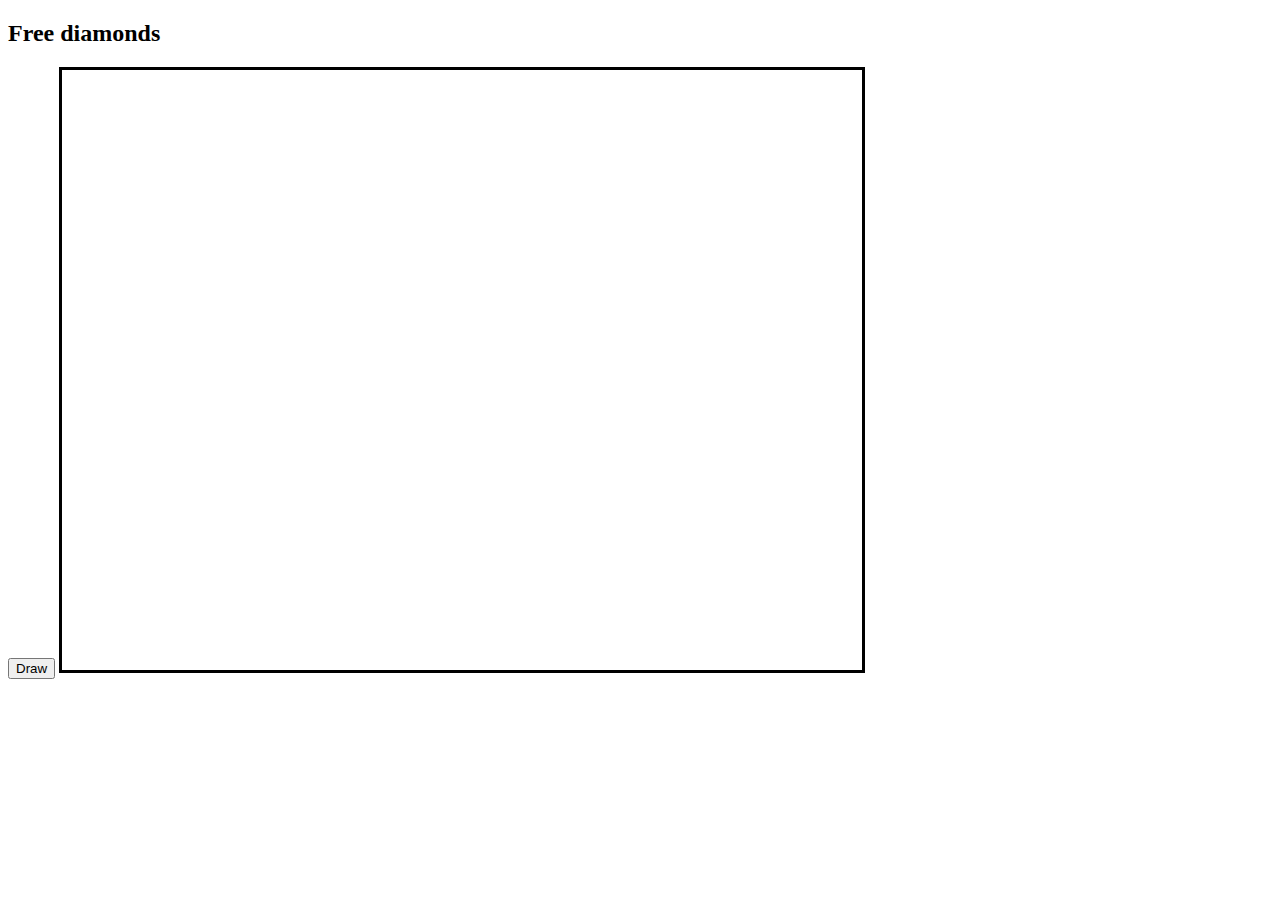
<file: index.html>
<!DOCTYPE HTML>
<html>
<head>
	<link rel="stylesheet" href="style.css">
	<h2>Free diamonds</h2>
	<button id="button" onclick="drawDiamond()">Draw</button>
</head>
<body>
	<canvas id="canvas" width="800px" height="600"></canvas>
	<script src="./draw.js"></script>
</body>
</html>
</file>
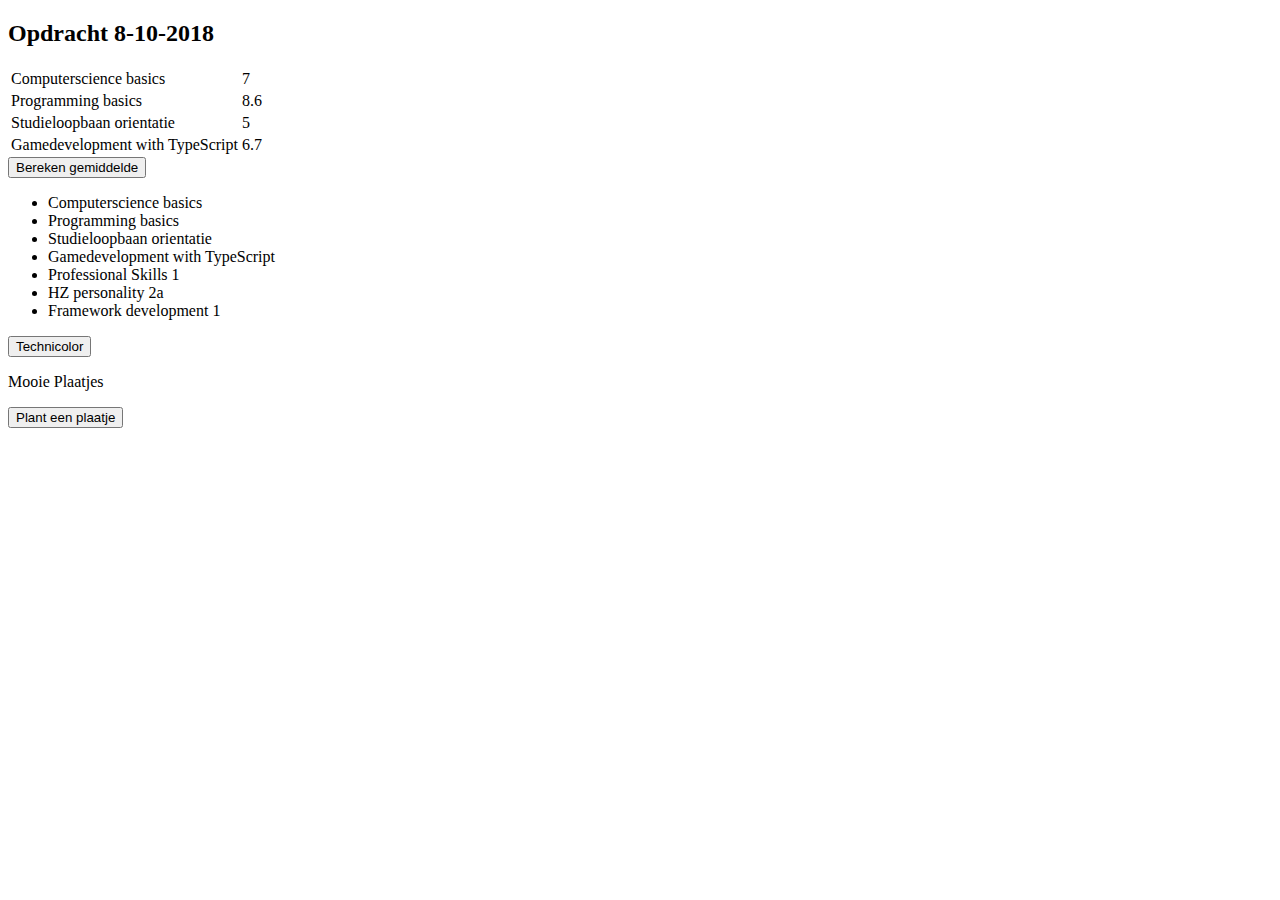
<file: Eindopdrachten/Opdracht_8-10-2018/index.html>
<!DOCTYPE HTML>
<html>
<head>
	<h2>Opdracht 8-10-2018</h2>
</head>
<body>
	<script src="./assets/js/app.js"></script>
	<table id="grades">
		<tr id="course1">
			<td>Computerscience basics</td>
			<td>7</td>
		</tr>
		<tr id="course2">
			<td>Programming basics</td>
			<td>8.6</td>
		</tr>
		<tr id="course3">
			<td>Studieloopbaan orientatie</td>
			<td>5</td>
		</tr>
		<tr id="course4">
			<td>Gamedevelopment with TypeScript</td>
			<td>6.7</td>
		</tr>
	</table>
	<button onclick="opdracht1()">Bereken gemiddelde</button>

	<ul class="course">
		<li class="course1">Computerscience basics</li>
		<li class="course2">Programming basics</li>
		<li class="course3">Studieloopbaan orientatie</li>
		<li class="course4">Gamedevelopment with TypeScript</li>
		<li class="course5">Professional Skills 1</li>
		<li class="course6">HZ personality 2a</li>
		<li class="course7">Framework development 1</li>
	</ul>
	<button onclick="opdracht2()">Technicolor</button>
<div id=images>
	<p>Mooie Plaatjes</p>
	<button onclick="createImageElement(`//unsplash.it/800/${Math.floor(Math.random()*100)+550}`)" style="position: absolute;">Plant een plaatje</button>
</div>
</body>
</html>
</file>
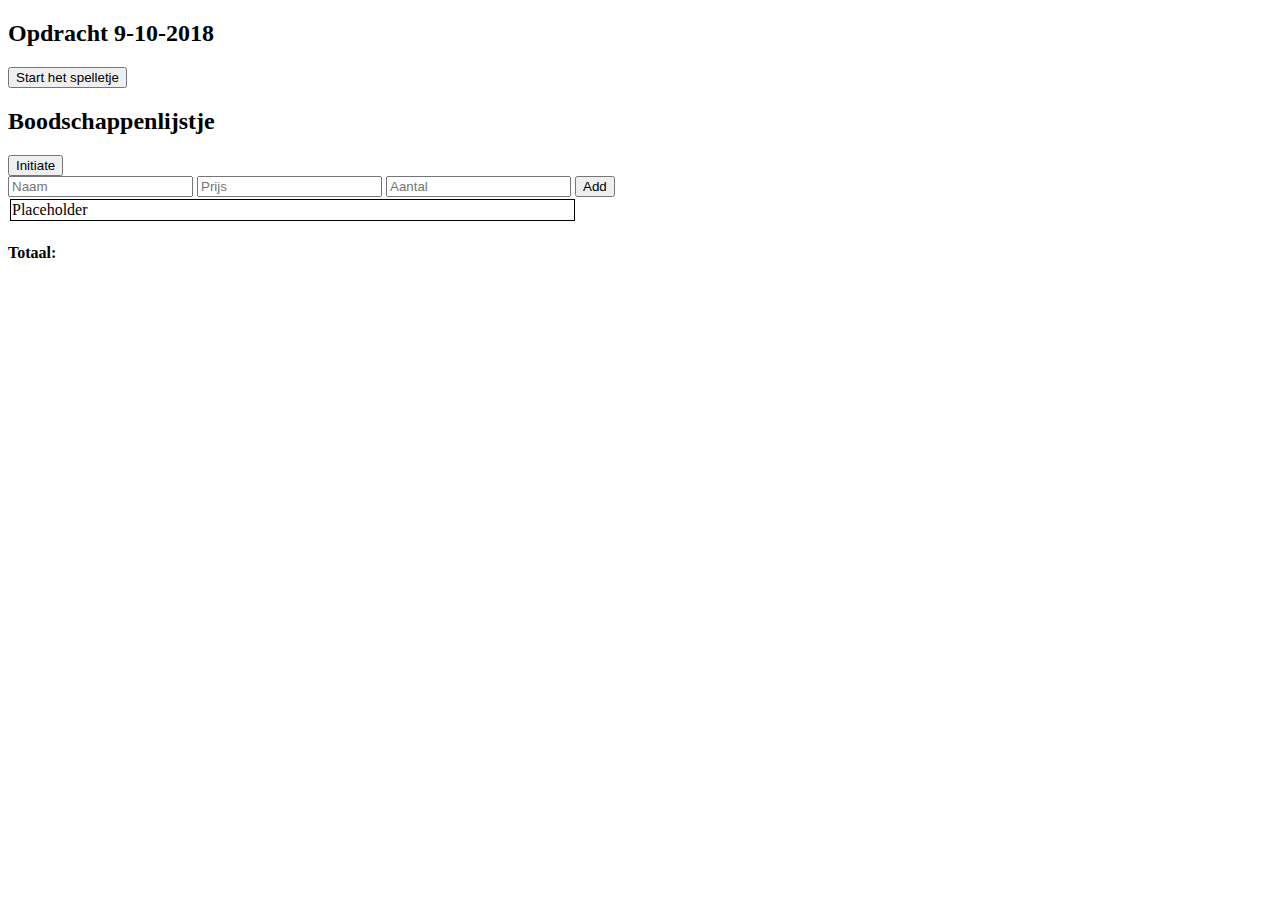
<file: Eindopdrachten/Opdracht_9-10-2018/index.html>
<!DOCTYPE HTML>
<html >
<head>
	<meta charset="UTF-8">
	<h2>Opdracht 9-10-2018</h2>
</head>
<body>
	<button id="knompie">Start het spelletje</button>
	

	<div>
		<h2>Boodschappenlijstje</h2>
		<button onClick="list_update()">Initiate</button>
		<form>
			<input id="name" type="text" placeholder="Naam">
			<input id="price" type="number" placeholder="Prijs">
			<input id="amount" type="number" placeholder="Aantal">
			<input id="submit" type="button" value="Add">
		</form>
		<table id="list">
			<td>Placeholder</td>
		</table>
		<h4>Totaal:</h4>
		<p id="total"></p>

	</div>


<link rel="stylesheet" href="style.css">
<script src="./assets/js/app.js"></script>
</body>
</html>
</file>
<file: style.css>
canvas{
	border-color: black;
	border-width: 3px;
	border-style: solid;
}
</file>
<file: Eindopdrachten/Opdracht_9-10-2018/style.css>
#list tbody tr{
    display: grid;

    grid-template-columns: 25% 25% 25% 5%;
    grid-template-rows: 100%;
    border: black 1px solid;
}
#list tbody tr ~ tr{
    border-top: none;
}
#list{
    width: 45%;
}
</file>
